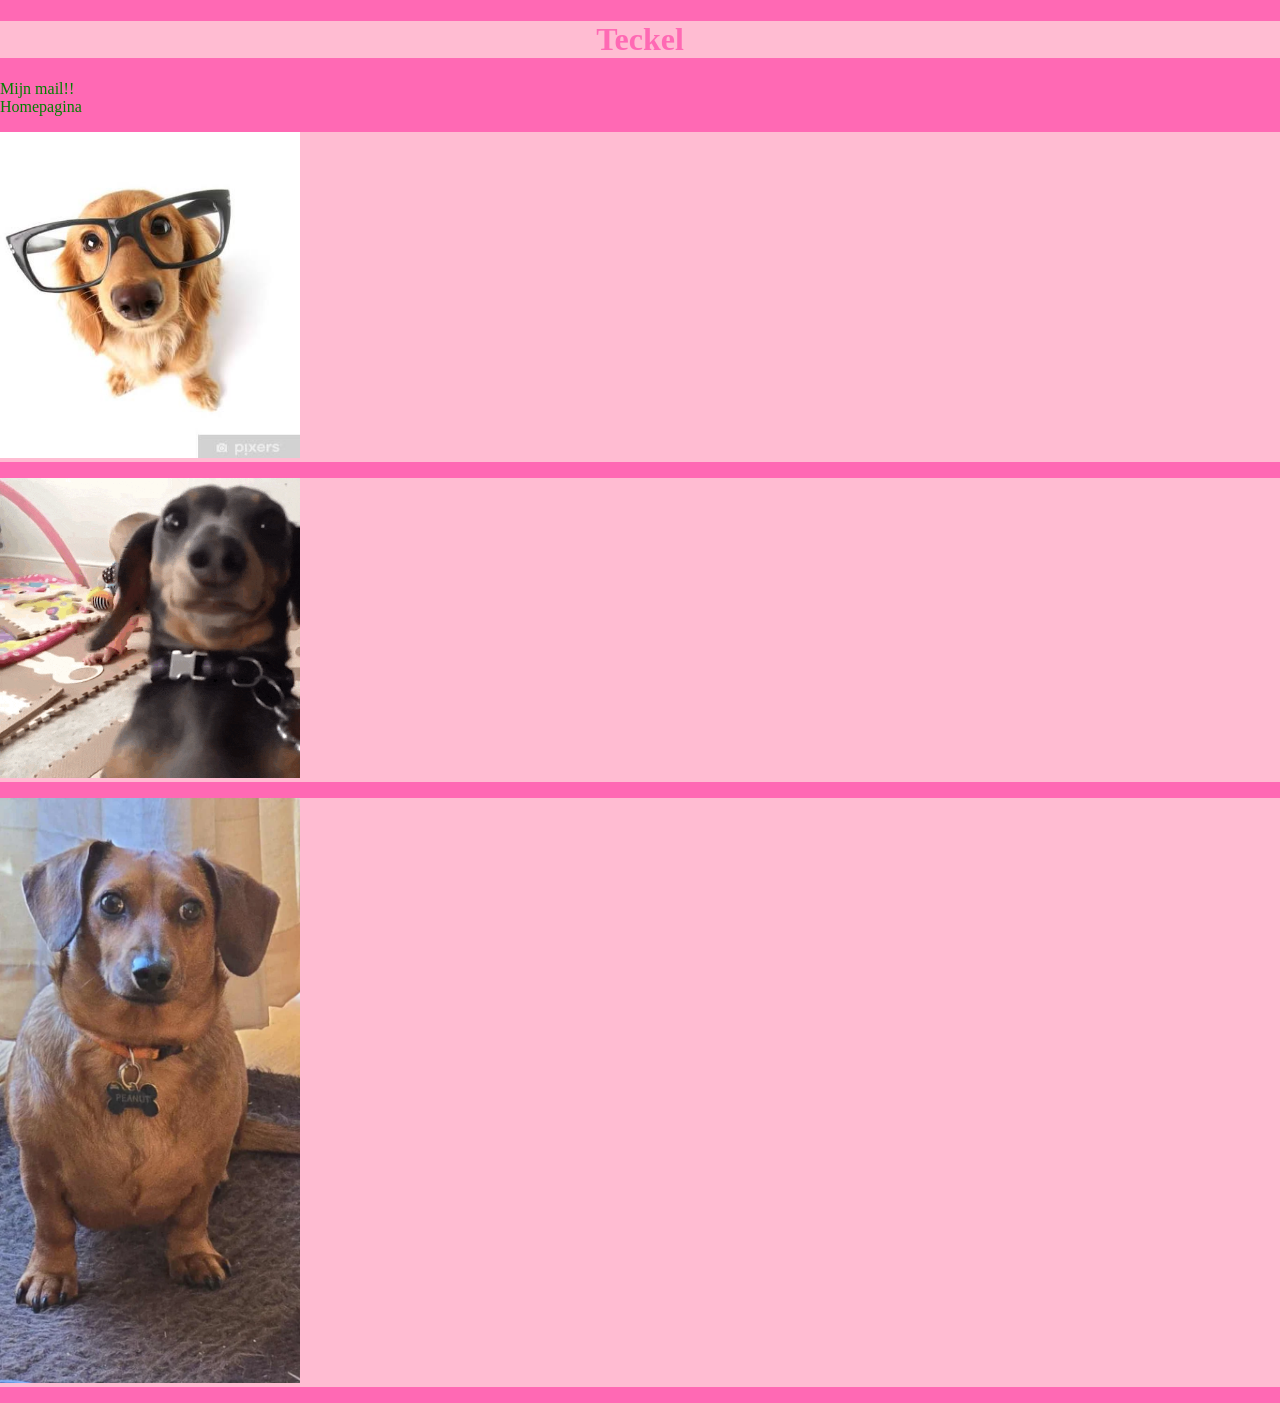
<file: index.html>
<!DOCTYPE html>
  <!DOCTYPE html>
    <html lang="en">
    <head>
        <meta charset="UTF-8">
        <meta name="viewport" content="width=device-width, initial-scale=1.0">
        <title>fansite</title>
        <link rel="stylesheet" href="style.css">
    </head>

    <body>
<h1><strong> Teckel </strong></h1>
<p>
    <div>
    <a href="mailto:samolamadelief08@gmail.com" class="menu">Mijn mail!!</a> <br>
    <a href="meer....html" class="menu">Homepagina</a>
    </div>
</p>
<p> <img src="images/teckel 1.jpeg"> </p>
<p>
<img src="images/giphy.gif"> </p>
<p><img src="images/teckel2"></p>
</body>
</file>
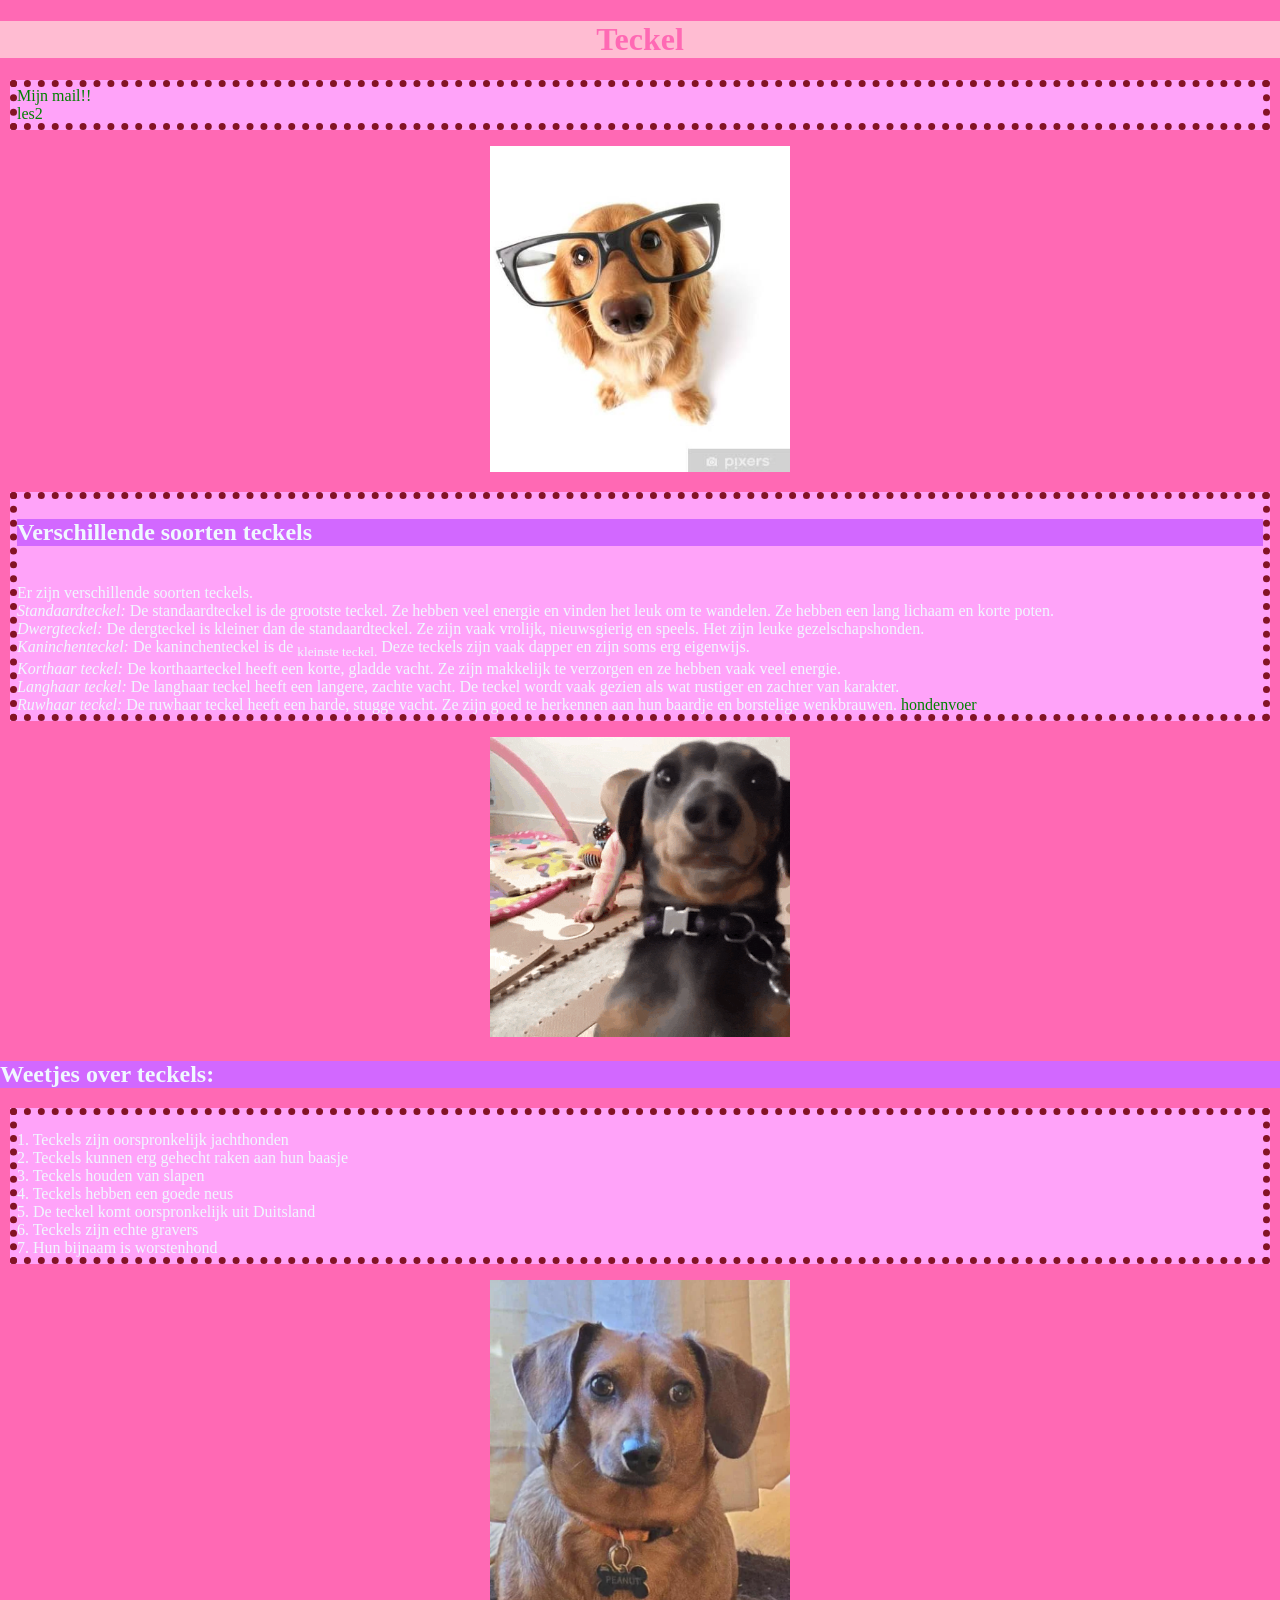
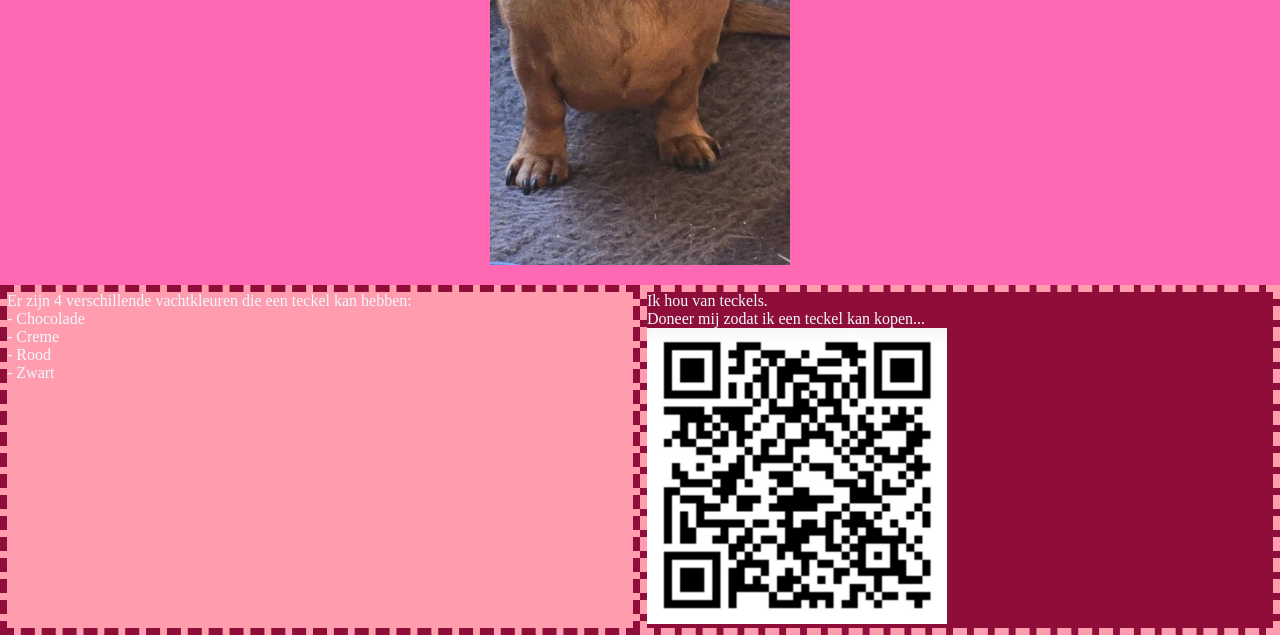
<file: fansite.html>
<!DOCTYPE html>
  <!DOCTYPE html>
    <html lang="en">
    <head>
        <meta charset="UTF-8">
        <meta name="viewport" content="width=device-width, initial-scale=1.0">
        <title>fansite</title>
        <link rel="stylesheet" href="style.css">
    </head>




    <body>
<h1><strong> Teckel </strong></h1>
  <p> 
    <div class="mijndivs">
    <a href="mailto:samolamadelief08@gmail.com" class="menu">Mijn mail!!</a> <br>
    <a href="index.html" class="menu">les2</a> 
    </div>
</p>

<p> 
    <div id="mybox"> <img src="images/teckel 1.jpeg"> </div> </p>
<div class="mijndivs" id="mijndiv2">
    <h2>Verschillende soorten teckels</h2> <br>
    Er zijn verschillende soorten teckels.  <br>
    <em> Standaardteckel: </em> De standaardteckel is de grootste teckel.
    Ze hebben veel energie en vinden het leuk om te wandelen.
    Ze hebben een lang lichaam en korte poten. <br>
    <em>Dwergteckel:</em> De dergteckel is kleiner dan de standaardteckel.
    Ze zijn vaak vrolijk, nieuwsgierig en speels. Het zijn leuke gezelschapshonden. <br>
    <em>Kaninchenteckel:</em> De kaninchenteckel is de <sub>kleinste teckel.</sub>
    Deze teckels zijn vaak dapper en zijn soms erg eigenwijs. <br>
    <em>Korthaar teckel:</em> De korthaarteckel heeft een korte, gladde vacht. 
    Ze zijn makkelijk te verzorgen en ze hebben vaak veel energie. <br>
    <em>Langhaar teckel:</em> De langhaar teckel heeft een langere, zachte vacht. 
    De teckel wordt vaak gezien als wat rustiger en zachter van karakter. <br>
    <em>Ruwhaar teckel:</em> De ruwhaar teckel heeft een harde, stugge vacht. 
    Ze zijn goed te herkennen aan hun baardje en borstelige wenkbrauwen. 
    <a href=https://uc/6aa24d86-cca4-83ea-bb67-ed0a957a8a6c> hondenvoer </a>
</div>
<p>
    <div id="mybox">
<img src="images/giphy.gif">
    </div> 
</p>
<p>
<h2><strong>Weetjes over teckels:</strong></h2>
<div class="mijndivs3">
</p>
 1. Teckels zijn oorspronkelijk jachthonden <br> 2. Teckels kunnen erg gehecht raken aan hun baasje <br> 3. Teckels houden van slapen
<br> 4. Teckels hebben een goede neus <br> 5. De teckel komt oorspronkelijk uit Duitsland <br> 6. Teckels zijn echte gravers <br> 7. Hun bijnaam is worstenhond 
</div>
<p>
    <div id="mybox"> <img src="images/teckel2"></p> </div>
   


</body>

<body2>
<div id="myGrid"> Er zijn 4 verschillende vachtkleuren die een teckel kan hebben:
    <br> 
    - Chocolade <br>
    - Creme <br>
    - Rood <br>
    - Zwart
</div>

<div id="myGrid2"> Ik hou van teckels. <br>
Doneer mij zodat ik een teckel kan kopen...<br>
<img src="images/8D4CFFEC-C9C5-4DC2-8BBA-454D9C522AF8.png">
</div>


<script src="script.js"></script>
</body2>
    </html>
</file>
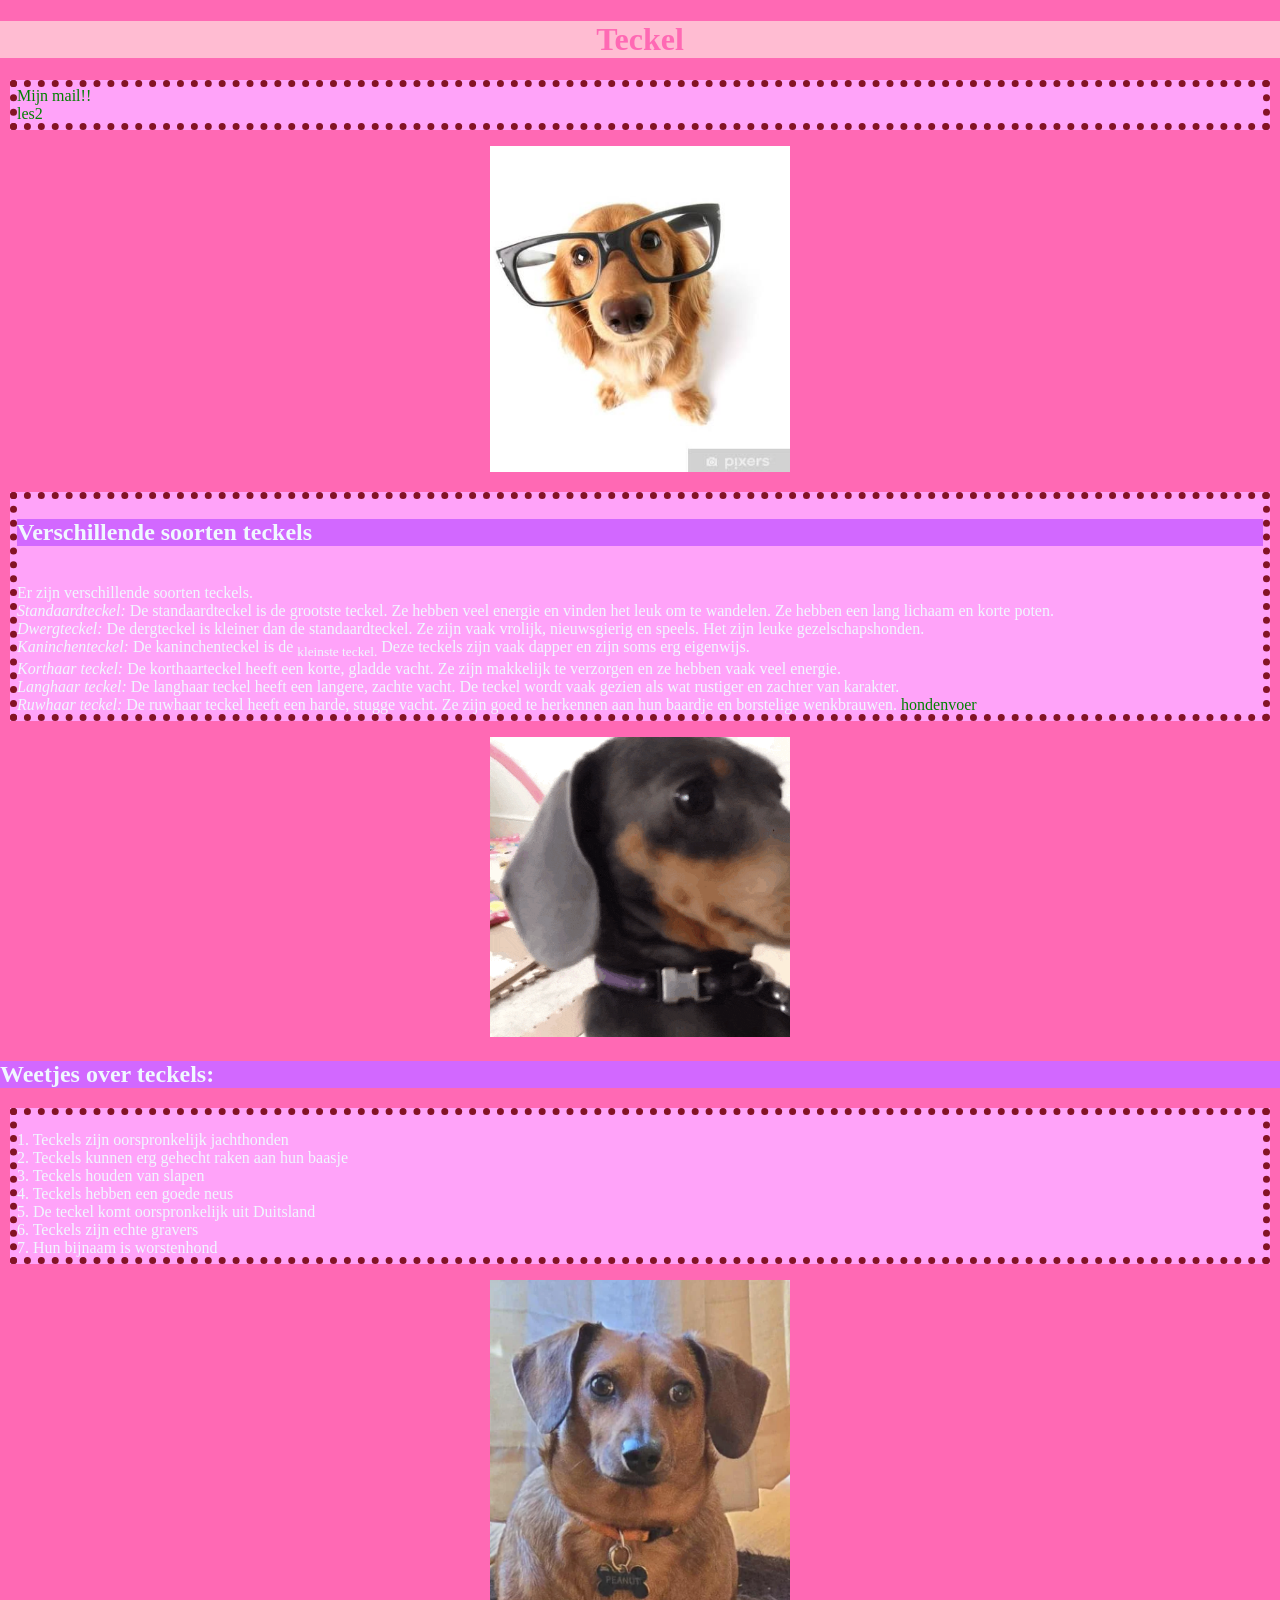
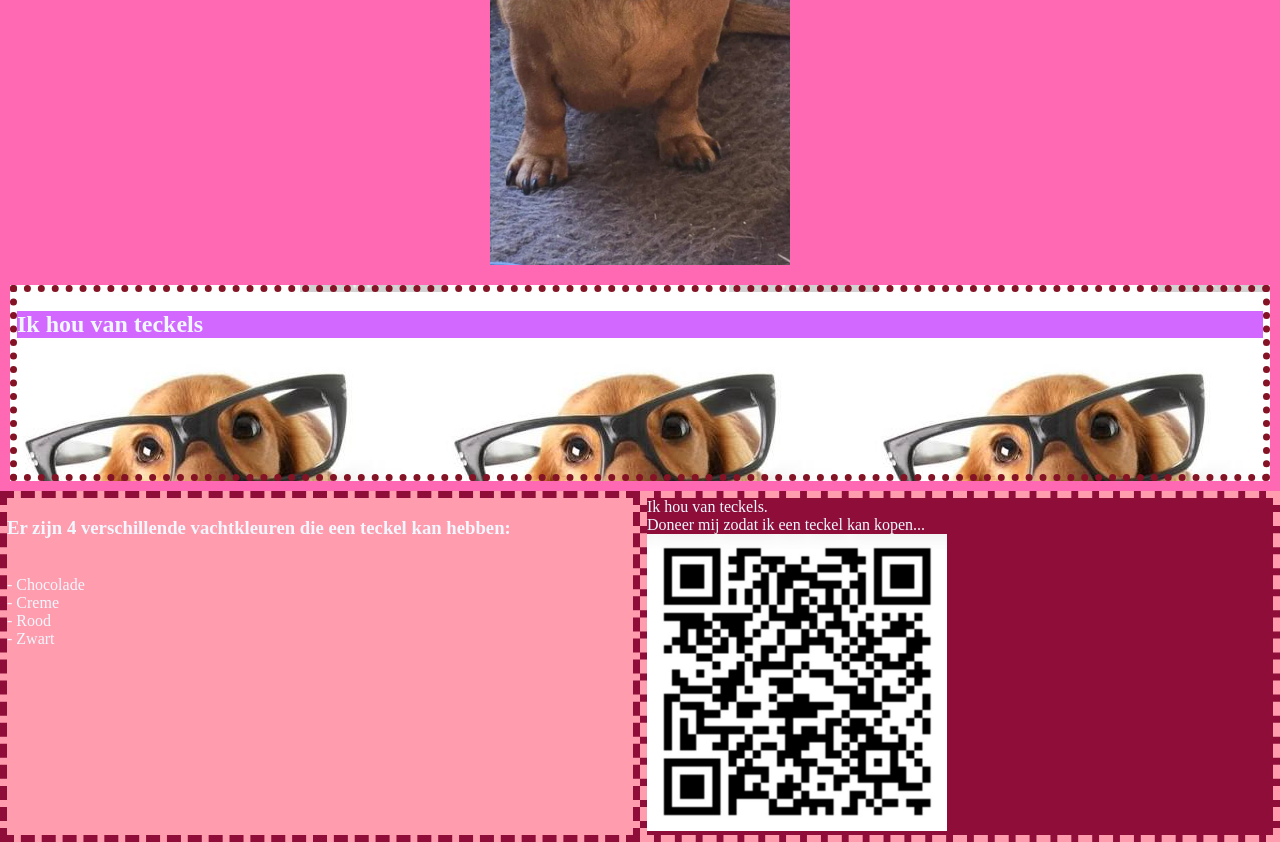
<file: meer....html>
<!DOCTYPE html>
  <!DOCTYPE html>
    <html lang="en">
    <head>
        <meta charset="UTF-8">
        <meta name="viewport" content="width=device-width, initial-scale=1.0">
        <title>fansite</title>
        <link rel="stylesheet" href="style.css">
    </head>




    <body>
<h1><strong> Teckel </strong></h1>
  <p> 
    <div class="mijndivs">
    <a href="mailto:samolamadelief08@gmail.com" class="menu">Mijn mail!!</a> <br>
    <a href="index.html" class="menu">les2</a> 
    </div>
</p>

<p> 
    <div id="mybox"> <img src="images/teckel 1.jpeg"> </div> </p>
<div class="mijndivs" id="mijndiv2">
    <h2>Verschillende soorten teckels</h2> <br>
    Er zijn verschillende soorten teckels.  <br>
    <em> Standaardteckel: </em> De standaardteckel is de grootste teckel.
    Ze hebben veel energie en vinden het leuk om te wandelen.
    Ze hebben een lang lichaam en korte poten. <br>
    <em>Dwergteckel:</em> De dergteckel is kleiner dan de standaardteckel.
    Ze zijn vaak vrolijk, nieuwsgierig en speels. Het zijn leuke gezelschapshonden. <br>
    <em>Kaninchenteckel:</em> De kaninchenteckel is de <sub>kleinste teckel.</sub>
    Deze teckels zijn vaak dapper en zijn soms erg eigenwijs. <br>
    <em>Korthaar teckel:</em> De korthaarteckel heeft een korte, gladde vacht. 
    Ze zijn makkelijk te verzorgen en ze hebben vaak veel energie. <br>
    <em>Langhaar teckel:</em> De langhaar teckel heeft een langere, zachte vacht. 
    De teckel wordt vaak gezien als wat rustiger en zachter van karakter. <br>
    <em>Ruwhaar teckel:</em> De ruwhaar teckel heeft een harde, stugge vacht. 
    Ze zijn goed te herkennen aan hun baardje en borstelige wenkbrauwen. 
    <a href=https://uc/6aa24d86-cca4-83ea-bb67-ed0a957a8a6c> hondenvoer </a>
</div>
<p>
    <div id="mybox">
<img src="images/giphy.gif">
    </div> 
</p>
<p>
<h2><strong>Weetjes over teckels:</strong></h2>
<div class="mijndivs3">
</p>
 1. Teckels zijn oorspronkelijk jachthonden <br> 2. Teckels kunnen erg gehecht raken aan hun baasje <br> 3. Teckels houden van slapen
<br> 4. Teckels hebben een goede neus <br> 5. De teckel komt oorspronkelijk uit Duitsland <br> 6. Teckels zijn echte gravers <br> 7. Hun bijnaam is worstenhond 
</div>
<p>
    </p>
    <div id="mybox"> <img src="images/teckel2"></p> </div>
   
<p> 



<div class="mijndivs" id="mijndiv3">
    <h2>Ik hou van teckels</h2> 
    <br> . <br>
<em> <h6>.</h6></em>
<em>.</em>  
<em>.</em>

</div>

</body>

<body2>
<div id="myGrid"> <h3> Er zijn 4 verschillende vachtkleuren die een teckel kan hebben: </h3>
    <br> 
    - Chocolade <br>
    - Creme <br>
    - Rood <br>
    - Zwart
</div>

<div id="myGrid2"> Ik hou van teckels. <br>
Doneer mij zodat ik een teckel kan kopen...<br>
<img src="images/8D4CFFEC-C9C5-4DC2-8BBA-454D9C522AF8.png">
</div>


<script src="script.js"></script>
</body2>
    </html>
</file>
<file: style.css>
/* CSS reset, dit niet aanpassen! */

html {
  box-sizing: border-box;
}
*, *:before, *:after {
  box-sizing: inherit;
}
body {
  margin: 0;
  padding: 0;
  min-height: 100vh;
}
img {
  max-width: 100%;
  height: auto;
}

/* Hieronder mag je eigen CSS code */

body {
    background-color:hotpink;
    color:aliceblue;
    font-family:cursive
}
p{
    background-color: #ffbcd2;
}
h1{background-color: #ffbcd2;
color: hotpink;
text-align: center;}

h2{background-color: #d268ff;}
a{color:#dd0f53}
img{width: 300px;
}
.menu{background-color: #f948ff;}

#mybox{ 
        text-align:center;
    }


.mijndivs {
    background-color: hsl(304, 100%, 82%);
    margin: 10px;
    border: 7px dotted #831325
}

.mijndivs3 {  
    background-color: hsl(304, 100%, 82%);
    margin: 10px;
    border: 7px dotted #831325
}


#mijndiv2 {background-image: url(images/dachshund.mp4);}

#mijndiv3 {background-image: url(images/teckel\ 1.jpeg);}

body2
{
display: grid;
    grid-template-rows: 10vw 10vw;
    grid-template-columns: 20vw 15vw 15vw 15vw 15vw 20vw;
}
#myGrid {

    grid-column: 1 / 4 ;
    grid-row: 1 / 4 ;
    background-color: #ff9cad;
    border: 7px dashed #8e0e39;
}

#myGrid2 {
   
    grid-column: 4 / 7 ;
    grid-row: 1 / 4 ;
    background-color: #8e0e39;
    border: 7px dashed #ff9cad;
}

a:link {
  color: green;
  background-color: transparent;
  text-decoration: none;
}

a:visited {
  color: pink;
  background-color: transparent;
  text-decoration: none;
}

a:hover {
  color: red;
  background-color: transparent;
  text-decoration: underline;
}

a:active {
  color: yellow;
  background-color: transparent;
  text-decoration: underline;
}
</file>
